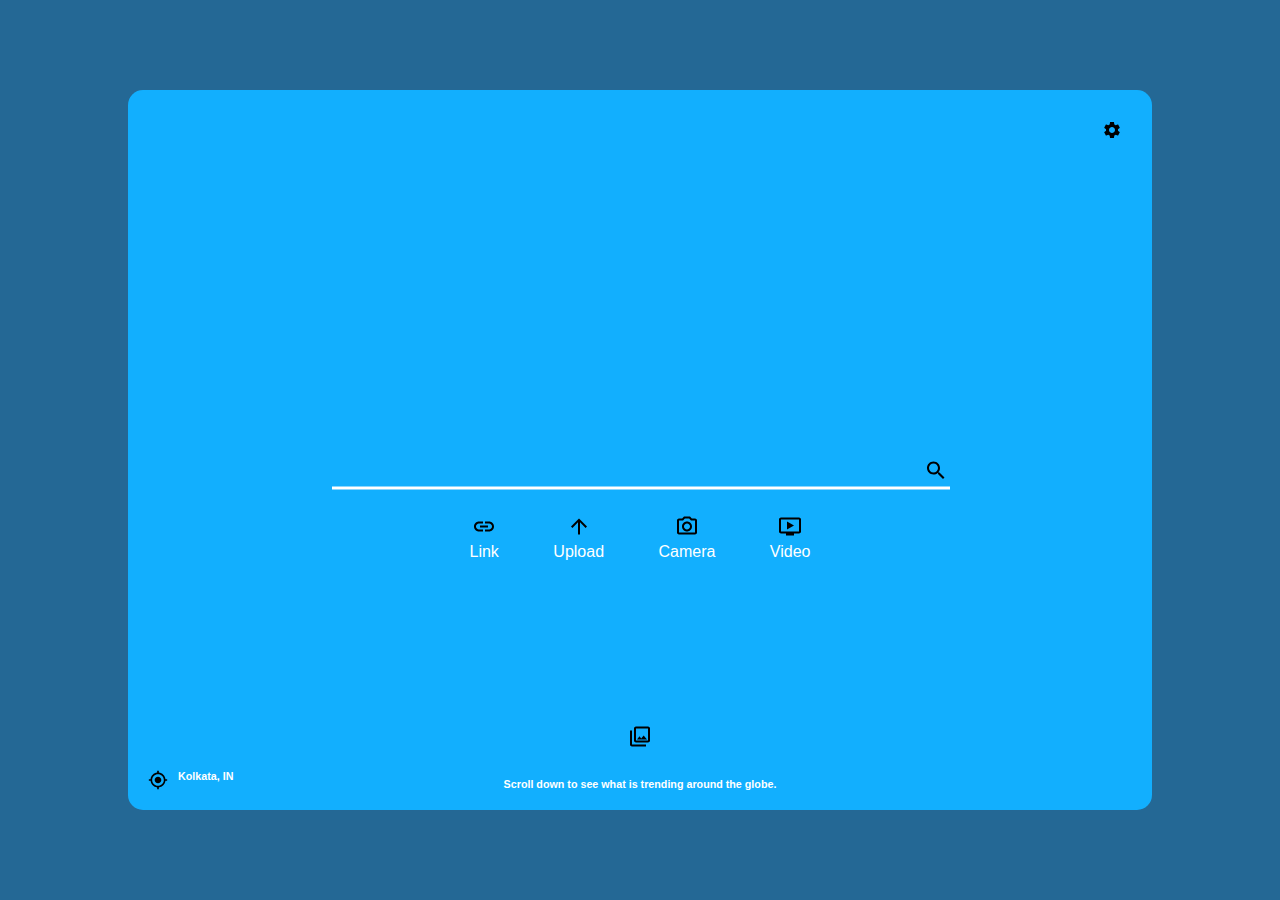
<file: UI/mediapage.html>
<!DOCTYPE html>
<html lang="en">

<head>
    <meta charset="UTF-8">
    <meta name="viewport" content="width=device-width, initial-scale=1.0">
    <meta http-equiv="X-UA-Compatible" content="ie=edge">
    <title>Media Page</title>
    <link rel="stylesheet" href="mediapage.css">
</head>

<body>
    <div class="box_div">
        <div class="head">
            <img src="Icons/baseline-settings-20px (1).svg" alt="">
        </div>
        <div class="box_body">
            <div class="input_div">
                    <input class="center_block" type="text">
                    <span>
                        <img class="icon" src="Icons\baseline-search-24px.svg" alt="">
                    </span>
            </div>

            <div class="options">
                <div class="op">
                    <div class="op1 link">
                        <span><img src="Icons\outline-link-24px.svg" alt=""></span>
                        <label>Link</label>
                    </div>
                </div>
                <div class="op">
                    <div class="op1 upload">
                        <span><img src="Icons\outline-arrow_upward-24px.svg" alt=""></span>
                        <label>Upload</label>
                    </div>
                </div>
                <div class="op">
                    <div class="op1 camera">
                        <span><img src="Icons\outline-photo_camera-24px.svg" alt=""></span>
                        <label>Camera</label>
                    </div>
                </div>
                <div class="op">
                    <div class="op1 video">
                        <span><img src="Icons\outline-ondemand_video-24px.svg" alt=""></span>
                        <label>Video</label>
                    </div>
                </div>
            </div>            
        </div>
        <div class="footer">
                <div class="location">
                    <div class="loc1">
                        <img src="Icons\outline-my_location-24px.svg" height=20 width=20 alt="">
                        <h6> Kolkata, IN</h6>
                    </div>
                </div>
                <div class="scroll">
                    <div class="scr1">
                        <img src="Icons\outline-collections-24px.svg" alt="">
                        <h6>Scroll down to see what is trending around the globe.</h6>
                    </div>
                </div>
            </div>
    </div>

</body>

</html>
</file>
<file: UI/mediapage.css>
body{
    margin: 0;
    padding: 0;
    background: #246895;
    background-size: cover;
    background-position: center;
    font-family: sans-serif;
}
.box_div {
    width: 80%;
    height: 80%;
    background: #12AFFE;
    color: #FFFFFF;
    top: 50%;
    left: 50%;
    position: absolute;
    transform: translate(-50%,-50%);
    box-sizing: border-box;
    border-radius: 15px;
    text-align: center;
}
.box_div > .head > img {
    padding: 20px;
    margin: 10px;
    color: #FFFFFF;
    float: right;
}
.box_div > .box_body {
    width: 100%;
    text-align: center;
    float: left;
    position: absolute;
    transform: translate(-50%,-50%);
    top: 60%;
    left:50%;
    width: 100%;

}
.box_div .box_body .input_div {
    justify-content: center;
}
.box_div .box_body .input_div input {
    background-color: transparent;
    border: transparent;
    border-bottom: 3px solid #FFFFFF;
    width: 60%;
}
.box_div .box_body .input_div span {
    margin-left: -30px;
}
.box_div .box_body .options .op {
    display: inline-block;
    padding: 25px;
}
.box_div .box_body .options .op .op1{
    display: grid;
}
.box_div .footer{
    position: absolute;
    bottom: 0;
    display: flex;
    width: 100%;
}
.box_div .footer .location{
    padding: 20px;
    position: absolute;
    transform: translate(-0%,-100%);
}
.box_div .footer .location .loc1{
    display: flex;
}
.box_div .footer .location .loc1 h6{
    margin: 0;
    margin-left: 10px;
}

.box_div .footer .scroll {
    width: 100%;
    position: absolute;
    transform: translate(-50%, -95%);
    left: 50%;
    margin: 0;
    padding: 0;
}

.link:active {
    animation-name: slide;
}

@keyframes slide {
    0% {left: 0;top:0;}
    50%{left: 244px;top: 100px;}
}
</file>
